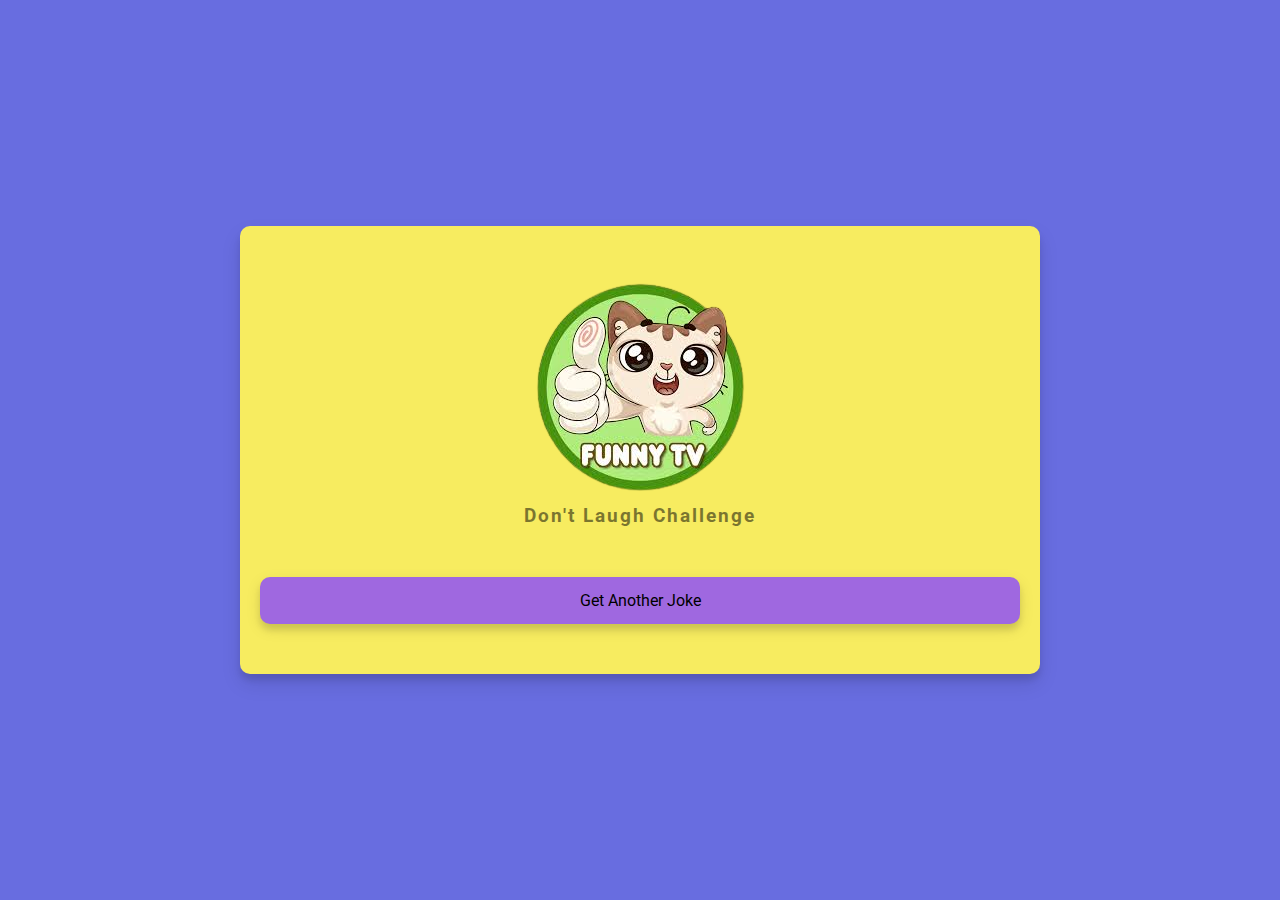
<file: index.html>
<!DOCTYPE html>
<html lang="en">
<head>
    <meta charset="UTF-8">
    <meta http-equiv="X-UA-Compatible" content="IE=edge">
    <meta name="viewport" content="width=device-width, initial-scale=1.0">
    <title> Jokes</title>
    <link rel="stylesheet" href="Dadjokes/style.css" />
    <link rel="icon" href="Dadjokes/joker.png" type="image/icon type">
    <link href="https://cdn.jsdelivr.net/npm/bootstrap@5.2.0/dist/css/bootstrap.min.css" rel="stylesheet" integrity="sha384-gH2yIJqKdNHPEq0n4Mqa/HGKIhSkIHeL5AyhkYV8i59U5AR6csBvApHHNl/vI1Bx" crossorigin="anonymous">
    <script src="https://cdn.jsdelivr.net/npm/bootstrap@5.2.0/dist/js/bootstrap.bundle.min.js" integrity="sha384-A3rJD856KowSb7dwlZdYEkO39Gagi7vIsF0jrRAoQmDKKtQBHUuLZ9AsSv4jD4Xa" crossorigin="anonymous"></script>
</head>
<body>
    <div class="container wrap">
        <div>
            <img src="Dadjokes/images1-removebg-preview.png" alt="Funny Photo" class="mx-auto d-block">
        </div>
        <div class="my-3">
            <h3> Don't Laugh Challenge </h3>
        </div>
        <div id="joke" class="joke"></div>
        <div id="jokeBtn" class="btn btn-light"> Get Another Joke </div>
    </div>
    <script>
        const joke = document.getElementById('joke');
        const jokeBtn = document.getElementById('jokeBtn');

        jokeBtn.addEventListener('click', generateJoke);

        generateJoke();

        async function generateJoke() {
            const config = {
                headers: {
                    Accept: 'application/json',
                },
            }

            const res = await fetch('https://icanhazdadjoke.com', config);

            const data = await res.json()

            joke.innerHTML = data.joke
        }
    </script>
</body>
</html>
</file>
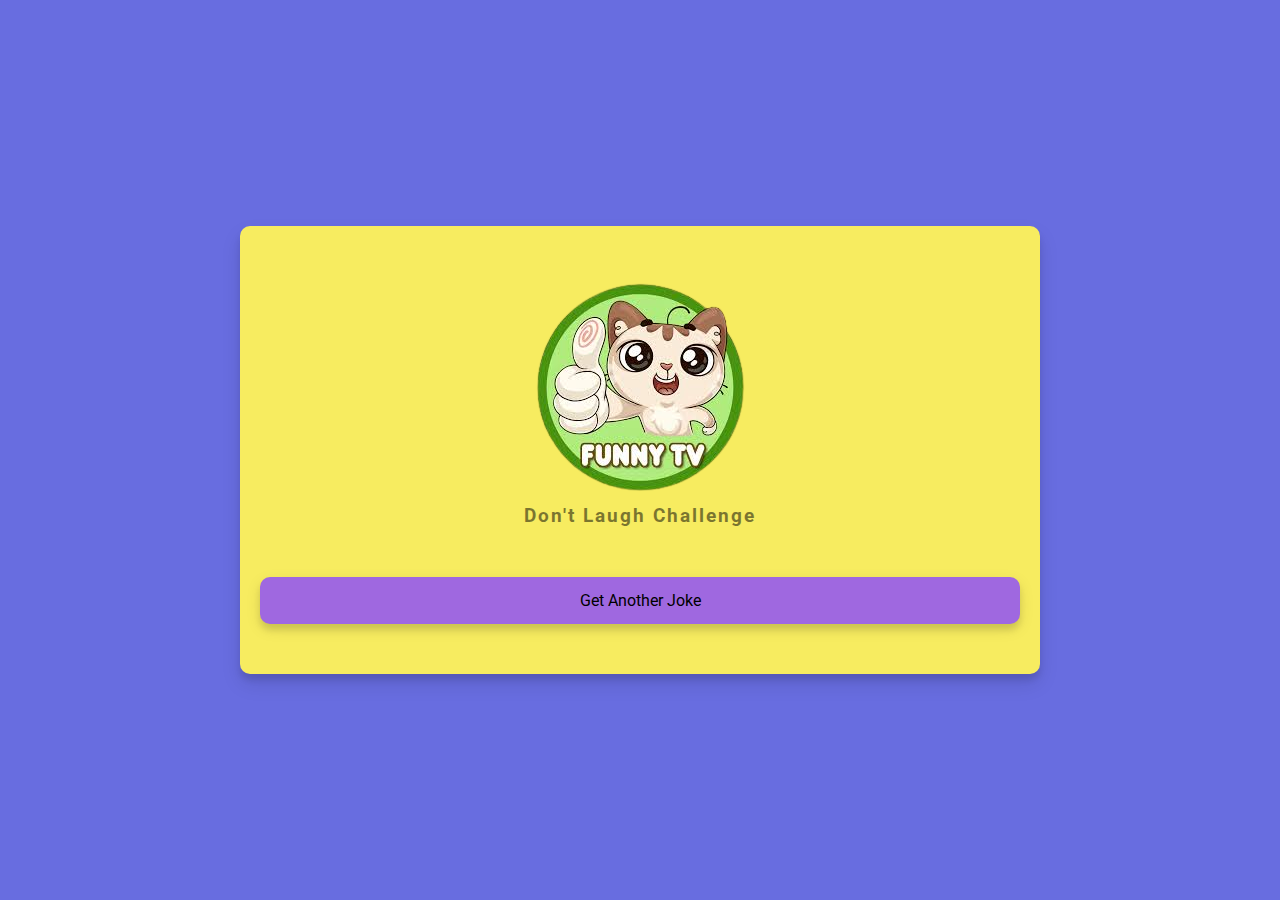
<file: DadJokes/index.html>
<!DOCTYPE html>
<html lang="en">
<head>
    <meta charset="UTF-8">
    <meta http-equiv="X-UA-Compatible" content="IE=edge">
    <meta name="viewport" content="width=device-width, initial-scale=1.0">
    <title> Jokes</title>
    <link rel="stylesheet" href="style.css" />
    <link rel="icon" href="joker.png" type="image/icon type">
    <link href="https://cdn.jsdelivr.net/npm/bootstrap@5.2.0/dist/css/bootstrap.min.css" rel="stylesheet" integrity="sha384-gH2yIJqKdNHPEq0n4Mqa/HGKIhSkIHeL5AyhkYV8i59U5AR6csBvApHHNl/vI1Bx" crossorigin="anonymous">
    <script src="https://cdn.jsdelivr.net/npm/bootstrap@5.2.0/dist/js/bootstrap.bundle.min.js" integrity="sha384-A3rJD856KowSb7dwlZdYEkO39Gagi7vIsF0jrRAoQmDKKtQBHUuLZ9AsSv4jD4Xa" crossorigin="anonymous"></script>
    <!-- <style>
        .wrap {
            width: 100%;
            max-width: 500px;
            height: 800px;
            margin: 100 auto;
        }
    </style> -->
</head>
<body>
    <div class="container">
        <div>
            <img src="images1-removebg-preview.png" alt="Funny Photo" class="mx-auto d-block">
        </div>
        <div class="my-3">
            <h3> Don't Laugh Challenge </h3>
        </div>
        <div id="joke" class="joke my-3 alert"></div>
        <div id="jokeBtn" class="btn btn-light"> Get Another Joke </div>
    </div>
    <script>
        const joke = document.getElementById('joke');
        const jokeBtn = document.getElementById('jokeBtn');

        jokeBtn.addEventListener('click', generateJoke);

        generateJoke();

        async function generateJoke() {
            const config = {
                headers: {
                    Accept: 'application/json',
                },
            }

            const res = await fetch('https://icanhazdadjoke.com', config);

            const data = await res.json()

            joke.innerHTML = data.joke
        }
    </script>
</body>
</html>
</file>
<file: Dadjokes/style.css>
@import url('https://fonts.googleapis.com/css2?family=Roboto:wght@400;700&display=swap');

* {
  box-sizing: border-box;
}

body {
  background-color: #686de0;
  font-family: 'Roboto', sans-serif;
  display: flex;
  flex-direction: column;
  align-items: center;
  justify-content: center;
  height: 100vh;
  overflow: hidden;
  margin: 0;
  padding: 20px;
}

.container {
  background-color: #F7EC60;
  /* background-image: url(); */
  border-radius: 10px;
  box-shadow: 0 10px 20px rgba(0, 0, 0, 0.1), 0 6px 6px rgba(0, 0, 0, 0.1);
  padding: 50px 20px;
  text-align: center;
  max-width: 100%;
  width: 800px;
  overflow: auto;
}

h3 {
  margin: 0;
  opacity: 0.5;
  letter-spacing: 2px;
}

.joke {
  font-size: 30px;
  letter-spacing: 1px;
  line-height: 40px;
  margin: 50px auto;
  max-width: 600px;
}

.btn {
  background-color: #9f68e0;
  border: 0;
  border-radius: 10px;
  box-shadow: 0 5px 15px rgba(0, 0, 0, 0.1), 0 6px 6px rgba(0, 0, 0, 0.1);
  padding: 14px 40px;
  font-size: 16px;
  cursor: pointer;
}

.btn:active {
  transform: scale(0.98);
}

.btn:focus {
  outline: 0;
}
</file>
<file: DadJokes/style.css>
@import url('https://fonts.googleapis.com/css2?family=Roboto:wght@400;700&display=swap');

* {
  box-sizing: border-box;
}

body {
  background-color: #686de0;
  font-family: 'Roboto', sans-serif;
  display: flex;
  flex-direction: column;
  align-items: center;
  justify-content: center;
  height: 100vh;
  overflow: hidden;
  margin: 0;
  padding: 20px;
}

.container {
  background-color: #F7EC60;
  /* background-image: url(); */
  border-radius: 10px;
  box-shadow: 0 10px 20px rgba(0, 0, 0, 0.1), 0 6px 6px rgba(0, 0, 0, 0.1);
  padding: 50px 20px;
  text-align: center;
  max-width: 100%;
  width: 800px;
}

h3 {
  margin: 0;
  opacity: 0.5;
  letter-spacing: 2px;
}

.joke {
  font-size: 30px;
  letter-spacing: 1px;
  line-height: 40px;
  margin: 50px auto;
  max-width: 600px;
}

.btn {
  background-color: #9f68e0;
  border: 0;
  border-radius: 10px;
  box-shadow: 0 5px 15px rgba(0, 0, 0, 0.1), 0 6px 6px rgba(0, 0, 0, 0.1);
  padding: 14px 40px;
  font-size: 16px;
  cursor: pointer;
}

.btn:active {
  transform: scale(0.98);
}

.btn:focus {
  outline: 0;
}
</file>
